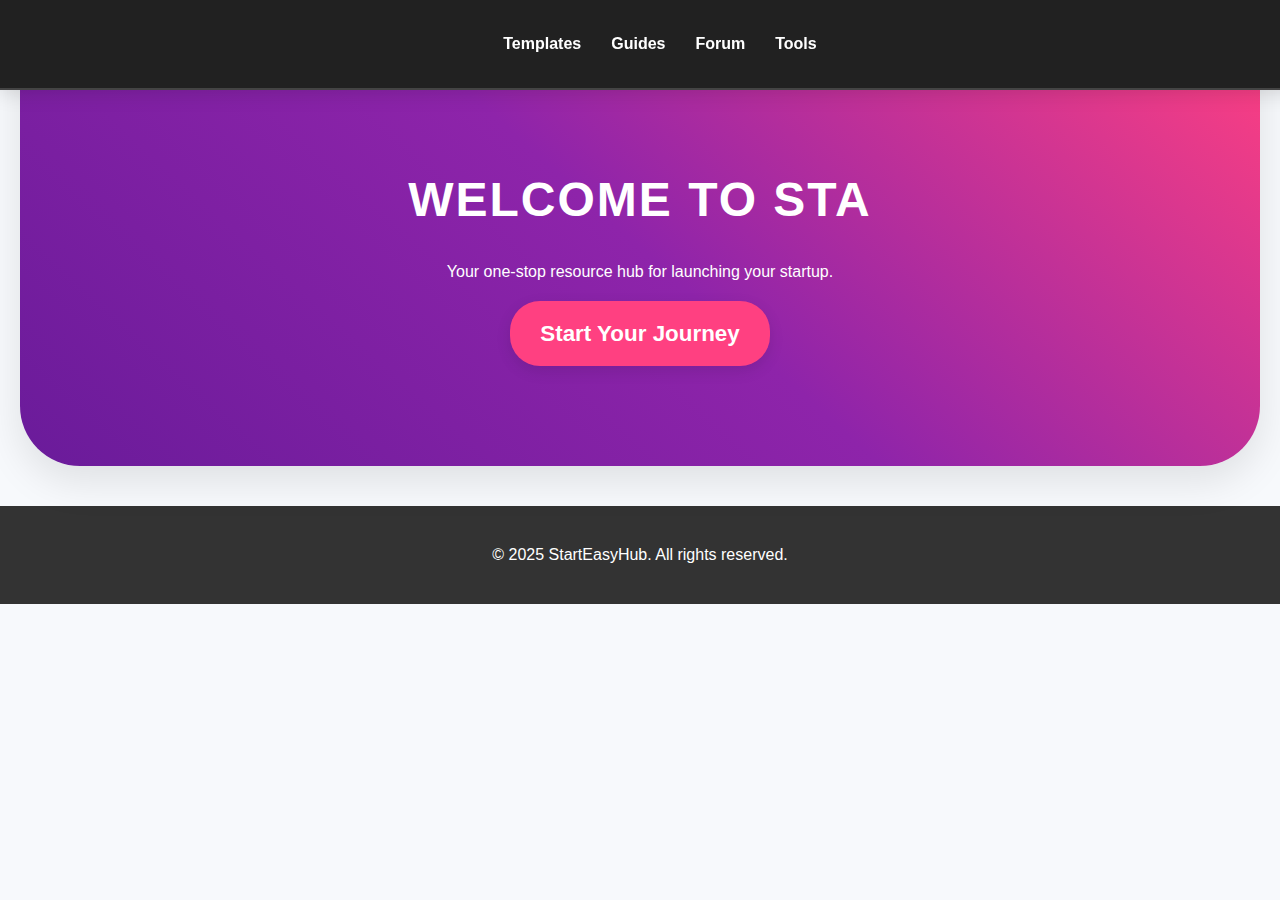
<file: StartEasyHub/index.html>
<!DOCTYPE html>
<html lang="en">
<head>
    <meta charset="UTF-8">
    <meta name="viewport" content="width=device-width, initial-scale=1.0">
    <title>StartEasyHub.com</title>
    <link rel="stylesheet" href="css/styles.css">
</head>
<body>

    <!-- Navbar -->
    <header>
        <nav>
            <ul>
                <li><a href="templates.html">Templates</a></li>
                <li><a href="guides.html">Guides</a></li>
                <li><a href="forum.html">Forum</a></li>
                <li><a href="tools.html">Tools</a></li>
            </ul>
        </nav>
    </header>

    <!-- Hero Section -->
    <section id="hero">
        <h1>Welcome to StartEasyHub</h1>
        <p>Your one-stop resource hub for launching your startup.</p>
        <a href="guides.html" class="cta-btn">Start Your Journey</a>
    </section>

    <!-- Footer -->
    <footer>
        <p>&copy; 2025 StartEasyHub. All rights reserved.</p>
    </footer>

    <!-- Scripts -->
    <script>
        document.addEventListener('DOMContentLoaded', () => {
            setupTypewriterEffect();
            setupHeroGradientAnimation();
            setupNavbarHoverEffects();
            setupCTAButtonAnimation();
            setupFooterFadeIn();
        });

        // =================== Typewriter Effect ===================
        function setupTypewriterEffect() {
            const heroTitle = document.querySelector('#hero h1');
            if (!heroTitle || !heroTitle.textContent.trim()) {
                console.warn("Hero title not found or empty. Typewriter effect cannot be applied.");
                return;
            }

            const text = heroTitle.textContent.trim();
            heroTitle.textContent = ''; // Clear the text initially

            let index = 0;
            function typeWriter() {
                if (index < text.length) {
                    heroTitle.textContent += text.charAt(index); // Add one character at a time
                    index++;
                    setTimeout(typeWriter, 50); // Adjust typing speed here (lower = faster)
                }
            }

            typeWriter(); // Start the typewriter effect
        }

        // =================== Hero Gradient Animation ===================
        function setupHeroGradientAnimation() {
            const heroSection = document.getElementById('hero');
            if (!heroSection) return;

            let angle = 0;
            function animateGradient() {
                angle = (angle + 1) % 360; // Increment angle for continuous rotation
                heroSection.style.background = `linear-gradient(${angle}deg, #6a1b9a, #8e24aa, #ff4081)`;
                requestAnimationFrame(animateGradient);
            }

            animateGradient();
        }

        // =================== Navbar Hover Effects ===================
        function setupNavbarHoverEffects() {
            const navLinks = document.querySelectorAll('header nav ul li a');
            navLinks.forEach(link => {
                link.addEventListener('mouseenter', () => {
                    link.style.transform = 'scale(1.1)';
                    link.style.transition = 'transform 0.3s ease, color 0.3s ease';
                    link.style.color = '#ff4081';
                });

                link.addEventListener('mouseleave', () => {
                    link.style.transform = 'scale(1)';
                    link.style.color = '#fff';
                });
            });
        }

        // =================== CTA Button Animation ===================
        function setupCTAButtonAnimation() {
            const ctaButton = document.querySelector('.cta-btn');
            if (!ctaButton) return;

            ctaButton.addEventListener('mouseenter', () => {
                ctaButton.style.boxShadow = '0 0 20px rgba(255, 64, 129, 0.8)';
                ctaButton.style.transform = 'scale(1.05)';
                ctaButton.style.transition = 'all 0.3s ease';
            });

            ctaButton.addEventListener('mouseleave', () => {
                ctaButton.style.boxShadow = 'none';
                ctaButton.style.transform = 'scale(1)';
            });
        }

        // =================== Footer Fade-In Animation ===================
        function setupFooterFadeIn() {
            const footer = document.querySelector('footer');
            if (!footer) return;

            footer.style.opacity = '0';
            footer.style.transition = 'opacity 1s ease';

            setTimeout(() => {
                footer.style.opacity = '1';
            }, 500); // Delay the fade-in effect slightly
        }
    </script>

</body>
</html>
</file>
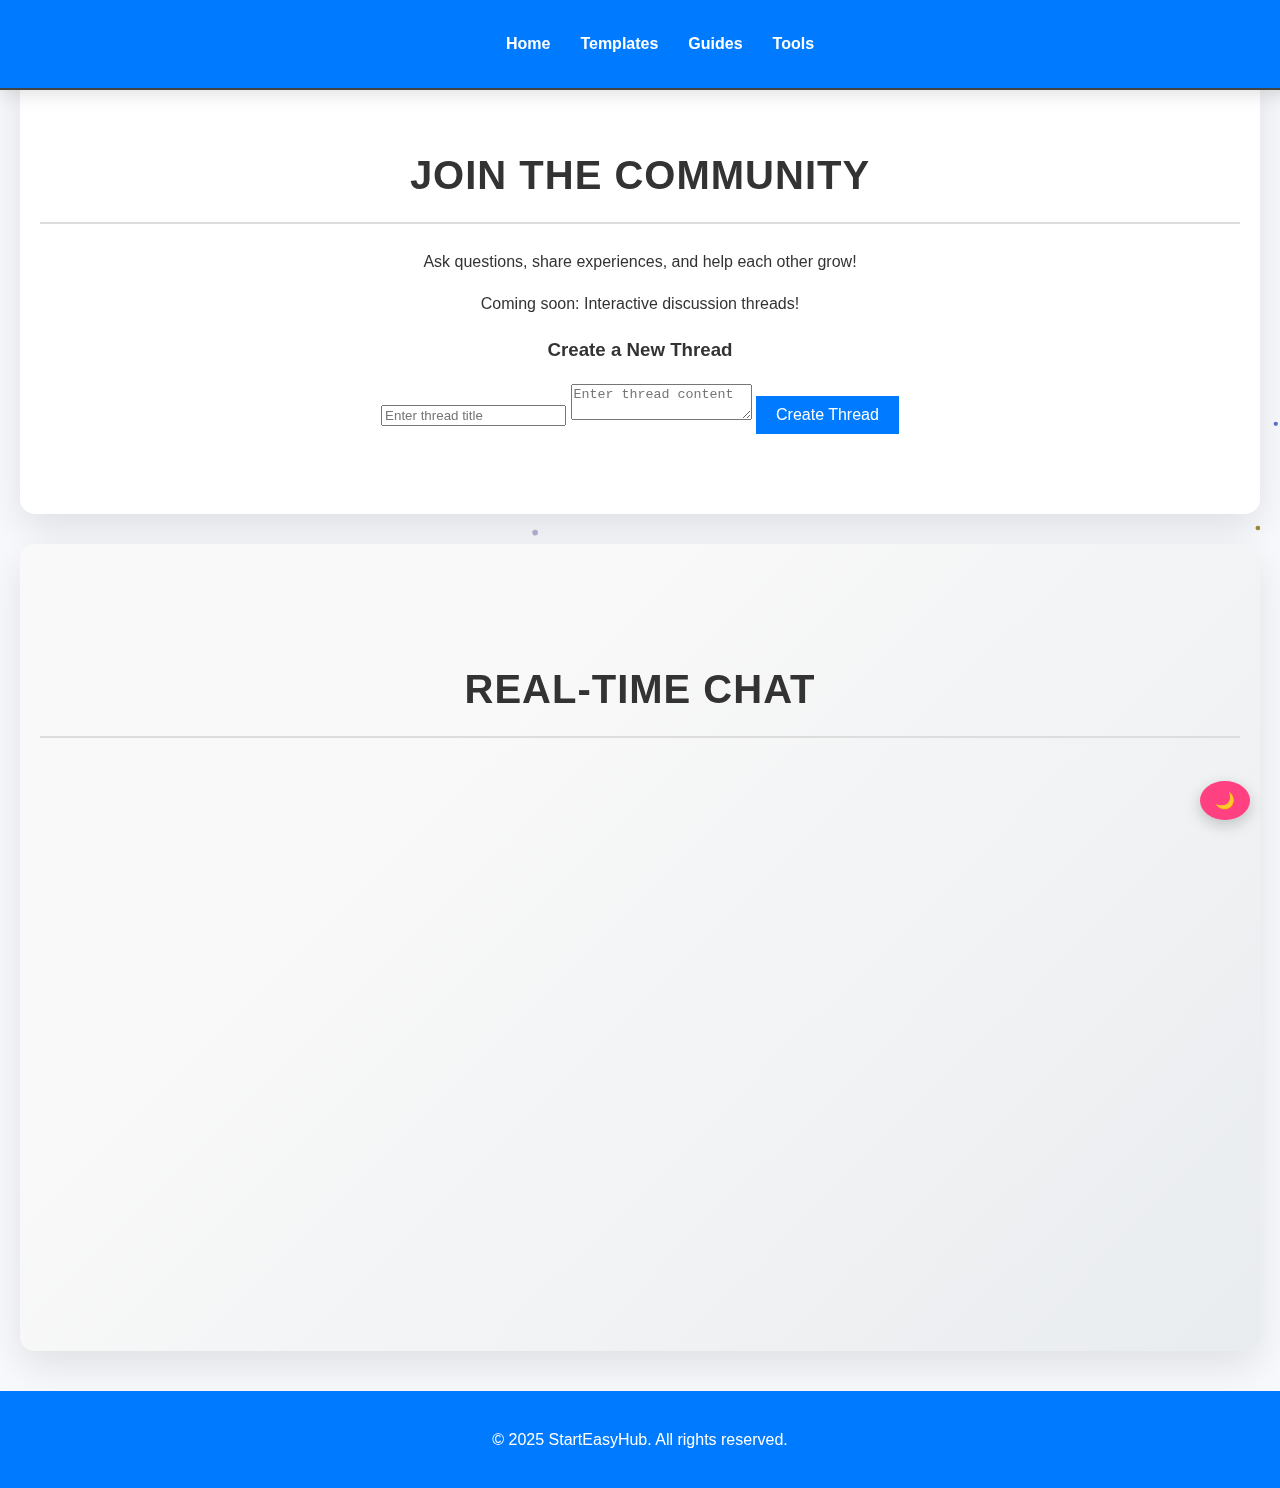
<file: StartEasyHub/forum.html>
<!DOCTYPE html>
<html lang="en">
<head>
    <meta charset="UTF-8">
    <meta name="viewport" content="width=device-width, initial-scale=1.0">
    <title>Forum | StartEasyHub</title>
    <link rel="stylesheet" href="css/styles.css"> <!-- Ensure CSS path is correct -->
    <style>
        /* Dark mode styling */
        body.dark-mode {
            background-color: #333;
            color: #fff;
        }

        header, footer {
            background-color: #007bff;
            color: white;
        }

        button {
            padding: 10px 20px;
            font-size: 16px;
            background-color: #007bff;
            color: white;
            border: none;
            cursor: pointer;
        }

        /* Scroll to top button */
        .scroll-top-btn {
            display: none;
            position: fixed;
            bottom: 20px;
            right: 20px;
            background-color: #007bff;
            color: white;
            border-radius: 50%;
            padding: 10px;
            cursor: pointer;
            z-index: 9999;
        }

        .scroll-top-btn.show {
            display: block;
        }
    </style>
</head>
<body>

    <!-- Navbar -->
    <header>
        <nav>
            <ul>
                <li><a href="index.html">Home</a></li>
                <li><a href="templates.html">Templates</a></li>
                <li><a href="guides.html">Guides</a></li>
                <li><a href="tools.html">Tools</a></li>
            
            </ul>
        </nav>
    </header>

    <!-- Forum Section -->
    <section id="forum">
        <h2>Join the Community</h2>
        <p>Ask questions, share experiences, and help each other grow!</p>

        <!-- Forum Threads -->
        <div class="forum-threads">
            <p>Coming soon: Interactive discussion threads!</p>
        </div>

        <!-- Thread Submission Form -->
        <h3>Create a New Thread</h3>
        <form id="thread-form">
            <input type="text" id="thread-title" placeholder="Enter thread title" required>
            <textarea id="thread-content" placeholder="Enter thread content" required></textarea>
            <button type="submit">Create Thread</button>
        </form>
    </section>

    <!-- Chat Section -->
    <section id="chat">
        <h2>Real-time Chat</h2>

        <!-- Embedded Chat -->
        <div class="chat-embed">
            <iframe src="https://familiar-holistic-bulb.glitch.me/"
                    title="Live Chat"
                    style="width:100%; height:500px; border:none;"
                    loading="lazy">
            </iframe>
        </div>
    </section>

    <!-- Dark Mode Toggle -->
    <button id="dark-mode-toggle" style="position: fixed; top: 10px; right: 10px;">
        Toggle Dark Mode
    </button>

    <!-- Scroll to Top Button -->
    <button class="scroll-top-btn" id="scroll-top-btn">↑</button>

    <!-- Footer -->
    <footer>
        <p>&copy; 2025 StartEasyHub. All rights reserved.</p>
    </footer>

    <!-- External Scripts -->
    <script src="js/scripts.js" defer></script> <!-- Ensure JS path is correct -->
    <script>
        // Dark Mode Toggle
        const darkModeButton = document.getElementById('dark-mode-toggle');
        darkModeButton.addEventListener('click', () => {
            document.body.classList.toggle('dark-mode');
        });

        // Scroll to Top Button
        const scrollTopButton = document.getElementById('scroll-top-btn');
        window.addEventListener('scroll', () => {
            if (window.scrollY > 300) {
                scrollTopButton.classList.add('show');
            } else {
                scrollTopButton.classList.remove('show');
            }
        });

        scrollTopButton.addEventListener('click', () => {
            window.scrollTo({ top: 0, behavior: 'smooth' });
        });

        // Forum Thread Submission
        const threadForm = document.getElementById('thread-form');
        threadForm.addEventListener('submit', (e) => {
            e.preventDefault();

            const title = document.getElementById('thread-title').value;
            const content = document.getElementById('thread-content').value;

            if (title && content) {
                alert('New thread created: ' + title); // Placeholder for submission logic
                // In a real scenario, this would send data to a server/database
            } else {
                alert('Please fill in both fields!');
            }
        });
    </script>

</body>
</html>
</file>
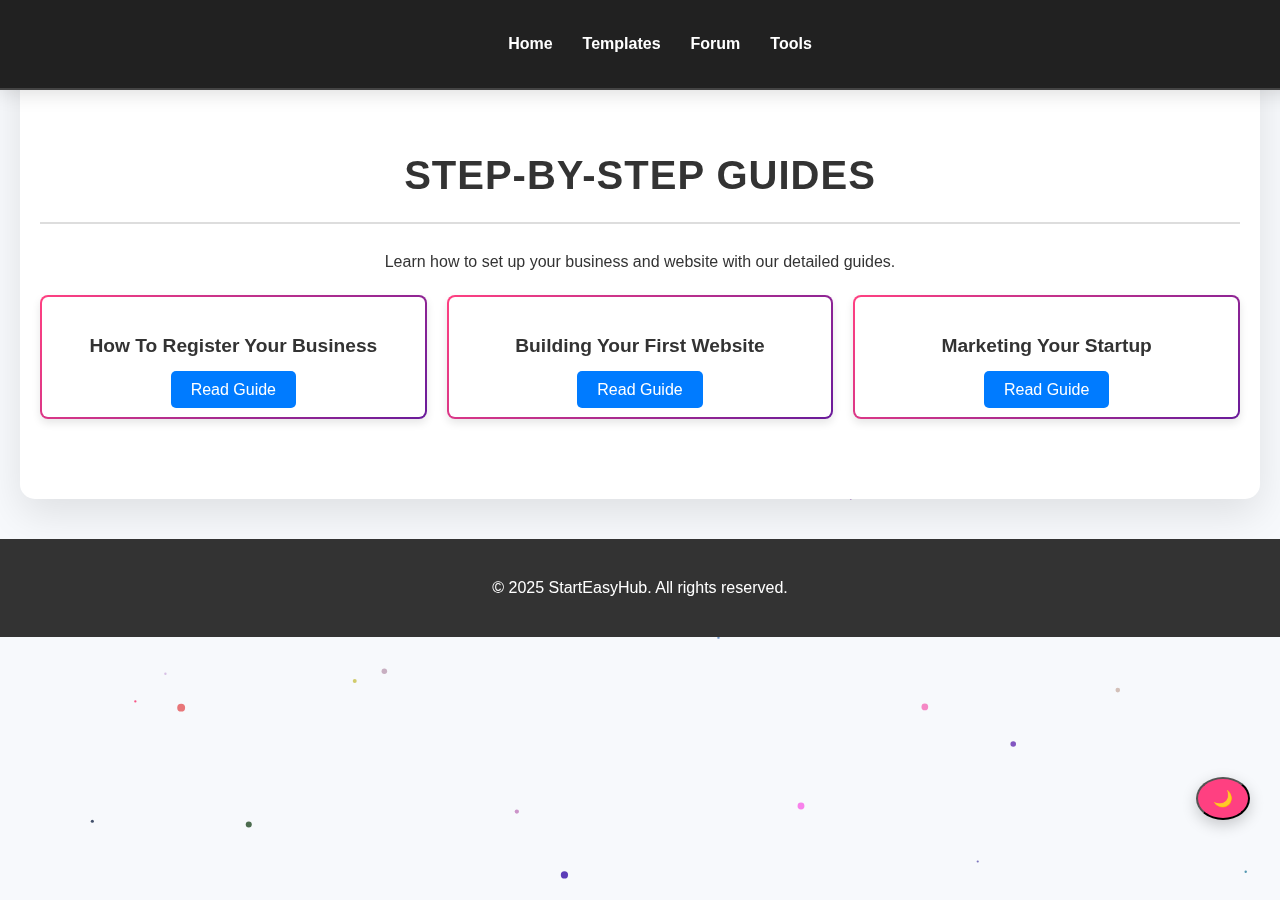
<file: StartEasyHub/guides.html>
<!DOCTYPE html>
<html lang="en">
<head>
    <meta charset="UTF-8">
    <meta name="viewport" content="width=device-width, initial-scale=1.0">
    <title>Step-by-Step Guides | StartEasyHub</title>
    <link rel="stylesheet" href="css/styles.css"> <!-- Ensure the path is correct for the CSS -->
</head>
<body>

    <!-- Navbar -->
    <header>
        <nav>
            <ul>
                <li><a href="index.html">Home</a></li>
                <li><a href="templates.html">Templates</a></li>
                <li><a href="forum.html">Forum</a></li>
                <li><a href="tools.html">Tools</a></li>
                
            </ul>
        </nav>
    </header>

    <!-- Guides Section -->
    <section id="guides">
        <h2>Step-by-Step Guides</h2>
        <p>Learn how to set up your business and website with our detailed guides.</p>
        
        <div class="resource-cards">
            <div class="card">
                <h3>How to Register Your Business</h3>
                <a href="guides/business-registration.html">Read Guide</a>
            </div>
            <div class="card">
                <h3>Building Your First Website</h3>
                <a href="guides/building-website.html">Read Guide</a>
            </div>
            <div class="card">
                <h3>Marketing Your Startup</h3>
                <a href="guides/startup-marketing.html">Read Guide</a>
            </div>
        </div>
    </section>

    <!-- Footer -->
    <footer>
        <p>&copy; 2025 StartEasyHub. All rights reserved.</p>
    </footer>

    <!-- External Scripts -->
    <script src="js/scripts.js" defer></script> <!-- Ensure the path is correct for JS -->

</body>
</html>
</file>
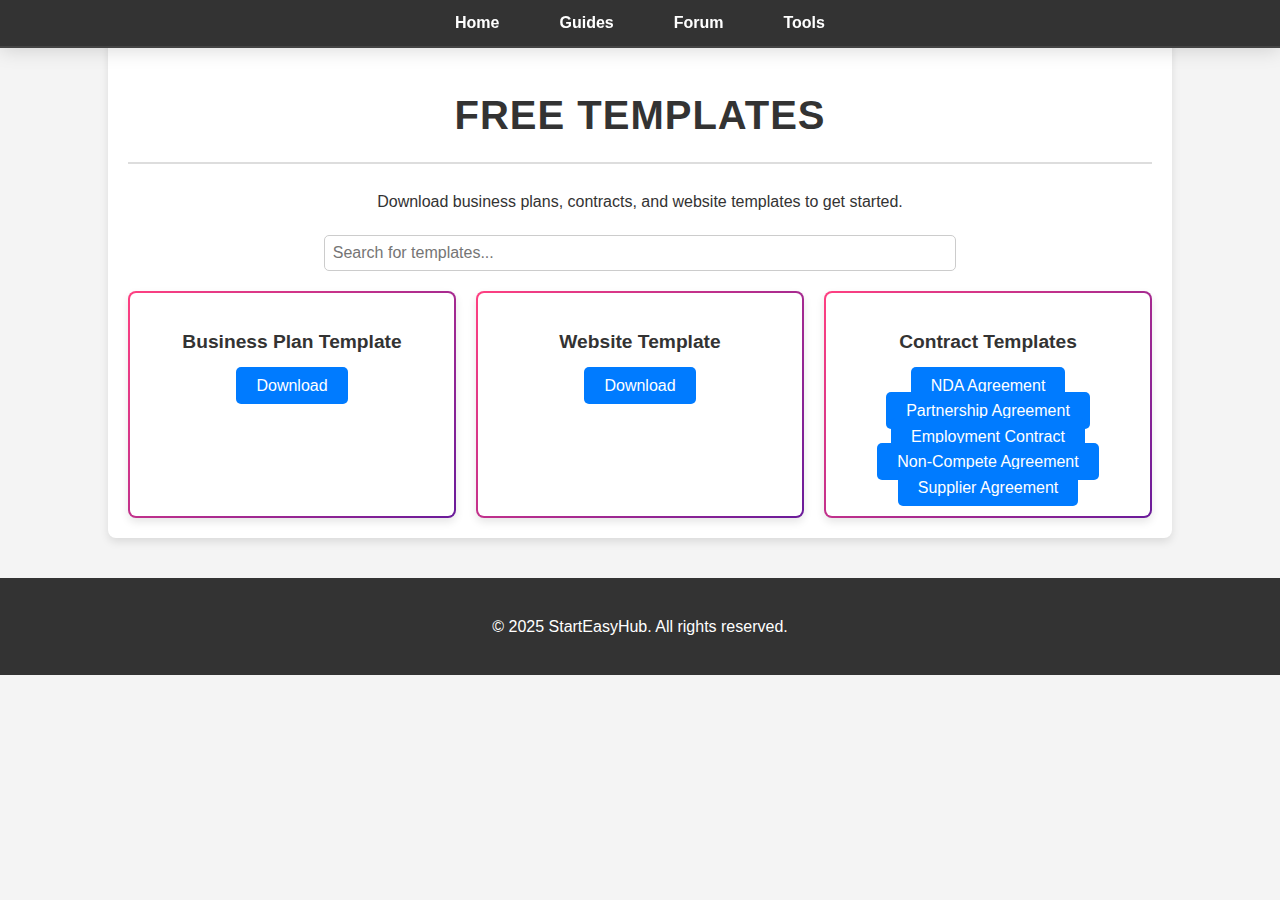
<file: StartEasyHub/templates.html>
<!DOCTYPE html>
<html lang="en">
<head>
    <meta charset="UTF-8">
    <meta name="viewport" content="width=device-width, initial-scale=1.0">
    <title>Free Templates | StartEasyHub</title>
    <link rel="stylesheet" href="css/styles.css"> <!-- Ensure CSS path is correct -->
    <style>
        body {
            font-family: Arial, sans-serif;
            margin: 0;
            padding: 0;
            background-color: #f4f4f4;
        }

        header {
            background-color: #333;
            color: white;
            padding: 10px 0;
        }

        nav ul {
            list-style-type: none;
            text-align: center;
            margin: 0;
            padding: 0;
        }

        nav ul li {
            display: inline;
            margin: 0 15px;
        }

        nav ul li a {
            color: white;
            text-decoration: none;
            font-size: 16px;
        }

        nav ul li a:hover {
            text-decoration: underline;
        }

        /* Templates Section Styling */
        #templates {
            width: 80%;
            margin: 30px auto;
            padding: 20px;
            background-color: white;
            border-radius: 8px;
            box-shadow: 0 4px 8px rgba(0, 0, 0, 0.1);
        }

        h2 {
            text-align: center;
            color: #333;
        }

        .search-bar {
            margin: 20px auto;
            text-align: center;
        }

        .search-bar input[type="text"] {
            padding: 8px;
            width: 60%;
            font-size: 16px;
            border-radius: 5px;
            border: 1px solid #ccc;
        }

        .resource-cards {
            display: grid;
            grid-template-columns: repeat(auto-fill, minmax(300px, 1fr));
            gap: 20px;
            margin-top: 20px;
        }

        .card {
            padding: 15px;
            background-color: #fff;
            border-radius: 8px;
            box-shadow: 0 4px 8px rgba(0, 0, 0, 0.1);
            text-align: center;
            transition: transform 0.3s;
        }

        .card:hover {
            transform: scale(1.05);
            box-shadow: 0 6px 12px rgba(0, 0, 0, 0.15);
        }

        .card h3 {
            margin-bottom: 15px;
            color: #333;
        }

        .card a {
            padding: 10px 20px;
            background-color: #007bff;
            color: white;
            text-decoration: none;
            border-radius: 5px;
        }

        .card a:hover {
            background-color: #0056b3;
        }

        /* PayPal Button */
        .paypal-button-container {
            position: fixed;
            bottom: 10px;
            right: 10px;
            z-index: 9999;
        }

        .paypal-button-container button {
            padding: 10px 20px;
            font-size: 16px;
            background-color: #007bff;
            color: white;
            border: none;
            cursor: pointer;
            transition: background-color 0.3s ease;
            border-radius: 5px;
        }

        .paypal-button-container button:hover {
            background-color: #0056b3;
        }

    </style>
</head>
<body>

    <!-- Navbar -->
    <header>
        <nav>
            <ul>
                <li><a href="index.html">Home</a></li>
                <li><a href="guides.html">Guides</a></li>
                <li><a href="forum.html">Forum</a></li>
                <li><a href="tools.html">Tools</a></li>
                
            </ul>
        </nav>
    </header>

    <!-- Templates Section -->
    <section id="templates">
        <h2>Free Templates</h2>
        <p>Download business plans, contracts, and website templates to get started.</p>
        
        <!-- Search Bar -->
        <div class="search-bar">
            <input type="text" id="searchInput" placeholder="Search for templates..." onkeyup="searchTemplates()">
        </div>

        <!-- Resource Cards -->
        <div class="resource-cards">
            <div class="card">
                <h3>Business Plan Template</h3>
                <a href="templates/business-plan/business-plan-template.docx" download>Download</a>
            </div>
            <div class="card">
                <h3>Website Template</h3>
                <a href="templates/website-template/website-template.zip" download>Download</a>
            </div>
            <div class="card">
                <h3>Contract Templates</h3>
                <div class="contract-templates">
                    <div class="contract-item">
                        <a href="templates/nda-template.pdf" download>NDA Agreement</a>
                    </div>
                    <div class="contract-item">
                        <a href="templates/partnership-template.pdf" download>Partnership Agreement</a>
                    </div>
                    <div class="contract-item">
                        <a href="templates/employment-template.pdf" download>Employment Contract</a>
                    </div>
                    <div class="contract-item">
                        <a href="templates/non-compete-template.pdf" download>Non-Compete Agreement</a>
                    </div>
                    <div class="contract-item">
                        <a href="templates/supplier-agreement-template.pdf" download>Supplier Agreement</a>
                    </div>
                </div>
            </div>
        </div>
    </section>

    <!-- Footer -->
    <footer>
        <p>&copy; 2025 StartEasyHub. All rights reserved.</p>
    </footer>

   

    <!-- JavaScript -->
    <script>
        function searchTemplates() {
            const query = document.getElementById('searchInput').value.toLowerCase();
            const contractItems = document.querySelectorAll('.contract-item');
            contractItems.forEach(item => {
                const text = item.textContent.toLowerCase();
                if (text.includes(query)) {
                    item.style.display = 'block';
                } else {
                    item.style.display = 'none';
                }
            });
        }
    </script>

</body>
</html>
</file>
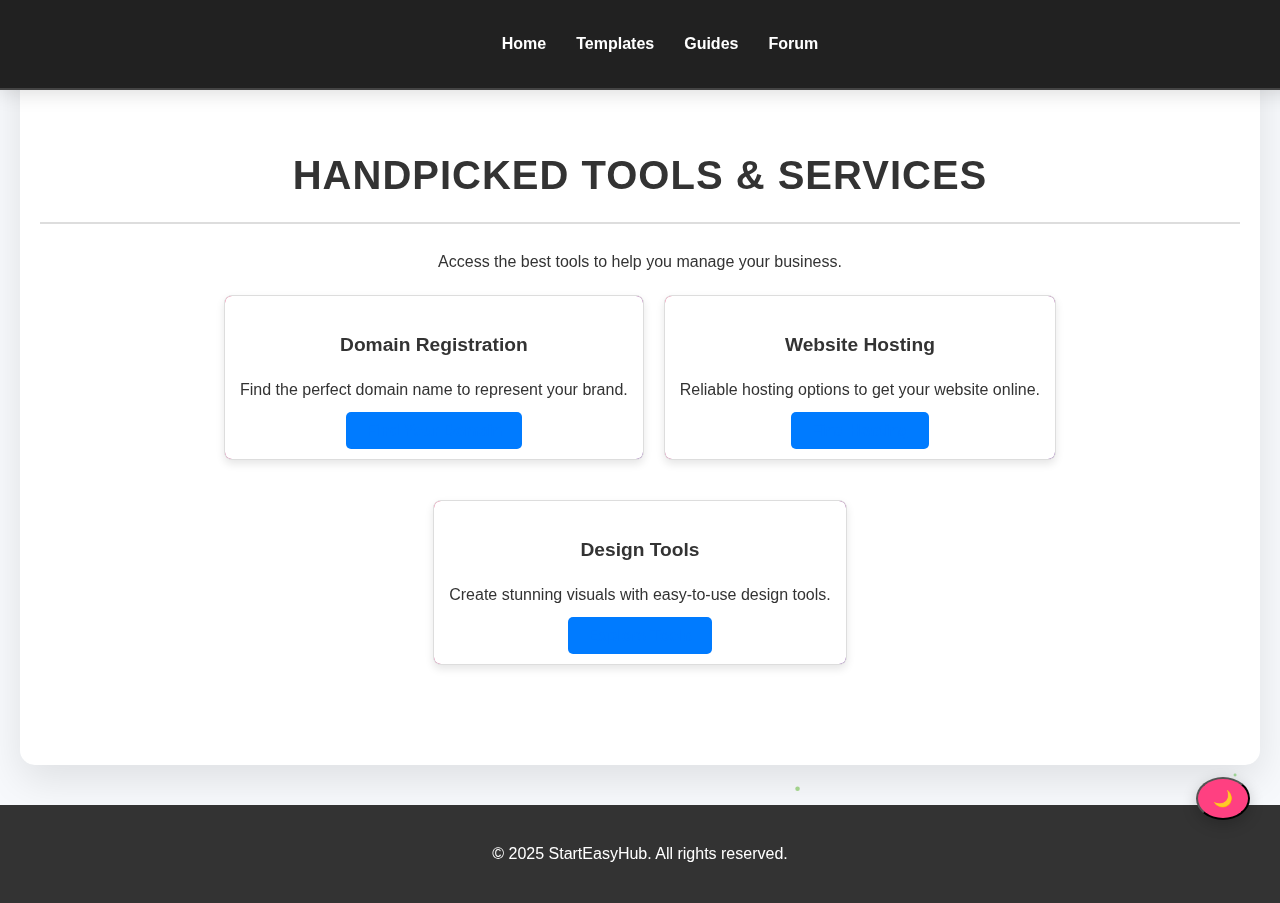
<file: StartEasyHub/tools.html>
<!DOCTYPE html>
<html lang="en">
<head>
    <meta charset="UTF-8">
    <meta name="viewport" content="width=device-width, initial-scale=1.0">
    <title>Tools & Services | StartEasyHub</title>
    <link rel="stylesheet" href="css/styles.css"> <!-- Ensure this path is correct for your project -->
    <style>
        /* Card Styles */
        .card {
            padding: 15px;
            border: 1px solid #ddd;
            background-color: #f9f9f9;
            margin-bottom: 20px;
            transition: transform 0.3s ease-in-out, box-shadow 0.3s ease;
            border-radius: 8px;
        }

        .card:hover {
            transform: scale(1.05);
            box-shadow: 0 4px 8px rgba(0, 0, 0, 0.1);
        }

        /* Resource Cards Layout */
        .resource-cards {
            display: flex;
            flex-wrap: wrap;
            gap: 20px;
            justify-content: center;
        }

        /* Link Styling */
        .card a {
            color: #007bff;
            text-decoration: none;
            font-weight: bold;
            transition: color 0.3s ease;
        }

        .card a:hover {
            text-decoration: underline;
            color: #0056b3;
        }
    </style>
</head>
<body>

    <!-- Navbar -->
    <header>
        <nav>
            <ul>
                <li><a href="index.html">Home</a></li>
                <li><a href="templates.html">Templates</a></li>
                <li><a href="guides.html">Guides</a></li>
                <li><a href="forum.html">Forum</a></li>
            
            </ul>
        </nav>
    </header>

    <!-- Tools Section -->
    <section id="tools">
        <h2>Handpicked Tools & Services</h2>
        <p>Access the best tools to help you manage your business.</p>
        <div class="resource-cards">
            <div class="card">
                <h3>Domain Registration</h3>
                <p>Find the perfect domain name to represent your brand.</p>
                <a href="#">Find Your Domain</a>
            </div>
            <div class="card">
                <h3>Website Hosting</h3>
                <p>Reliable hosting options to get your website online.</p>
                <a href="#">Find Hosting</a>
            </div>
            <div class="card">
                <h3>Design Tools</h3>
                <p>Create stunning visuals with easy-to-use design tools.</p>
                <a href="#">Explore Tools</a>
            </div>
        </div>
    </section>

   
    <!-- Footer -->
    <footer>
        <p>&copy; 2025 StartEasyHub. All rights reserved.</p>
    </footer>

    <!-- Link to External JavaScript File -->
    <script src="js/scripts.js" defer></script> <!-- Ensure the path is correct -->

</body>
</html>
</file>
<file: StartEasyHub/css/styles.css>
body {
    font-family: 'Poppins', sans-serif;
    margin: 0;
    padding: 0;
    background-color: #f7f9fc;
    color: #333;
    line-height: 1.6;
}

/* Sticky Navbar */
header {
    background-color: #212121;
    padding: 15px 20px;
    text-align: center;
    transition: all 0.3s ease-in-out;
    width: 100%;
    position: fixed;
    top: 0;
    left: 0;
    right: 0;
    z-index: 1000;
    box-shadow: 0 2px 20px rgba(0, 0, 0, 0.15);
    border-bottom: 2px solid #444;
}

header nav ul {
    list-style-type: none;
    padding: 0;
    display: flex;
    justify-content: center;
    gap: 30px;
}

header nav ul li {
    display: inline;
}

header nav ul li a {
    color: #fff;
    text-decoration: none;
    font-weight: 600;
    font-size: 1rem;
    transition: color 0.3s, transform 0.3s;
}

header nav ul li a:hover {
    color: #ff4081;
    transform: translateY(-2px);
}

/* Hero Section */
#hero {
    background-attachment: fixed;
    background-size: cover;
    background-position: center;
    background-image: linear-gradient(rgba(0, 0, 0, 0.5), rgba(0, 0, 0, 0.5)), url('https://via.placeholder.com/1920x1080');
    text-align: center;
    padding: 100px 20px;
    color: white;
    border-radius: 0 0 60px 60px;
    position: relative;
    overflow: hidden;
}

#hero h1 {
    font-size: 3em;
    font-weight: 700;
    margin-bottom: 20px;
    letter-spacing: 2px;
    text-transform: uppercase;
}

.cta-btn {
    background-color: #ff4081;
    color: white;
    padding: 15px 30px;
    text-decoration: none;
    font-size: 1.4em;
    border-radius: 30px;
    display: inline-block;
    transition: 0.3s;
    font-weight: bold;
    box-shadow: 0 5px 15px rgba(0, 0, 0, 0.1);
}

.cta-btn:hover {
    background-color: #e73370;
    transform: translateY(-3px);
    box-shadow: 0 10px 20px rgba(0, 0, 0, 0.15);
}

/* Sections */
section {
    padding: 80px 20px;
    text-align: center;
    background: #ffffff;
    border-radius: 15px;
    margin: 30px auto;
    max-width: 1200px;
    box-shadow: 0 15px 40px rgba(0, 0, 0, 0.1);
}

/* Adding subtle gradient for even-numbered sections */
section:nth-of-type(even) {
    background: linear-gradient(135deg, #f9f9f9 30%, #e9ecef 100%);
}

/* Sections with border under headings */
h2 {
    font-size: 2.5em;
    margin-bottom: 25px;
    font-weight: 700;
    color: #333;
    letter-spacing: 1px;
    text-transform: uppercase;
    padding-bottom: 15px;
    border-bottom: 2px solid #ddd;
}

/* Resource Cards */
.resource-cards {
    display: grid;
    grid-template-columns: repeat(auto-fill, minmax(300px, 1fr));
    gap: 20px;
    margin-top: 20px;
}

.card {
    padding: 15px;
    background-color: #fff;
    border: 2px solid transparent;
    background: linear-gradient(#fff, #fff) padding-box,
                linear-gradient(135deg, #ff4081, #6a1b9a) border-box;
    border-radius: 8px;
    box-shadow: 0 4px 8px rgba(0, 0, 0, 0.1);
    text-align: center;
    transition: transform 0.3s ease, box-shadow 0.3s ease;
    overflow: hidden;
}

.card:hover {
    box-shadow: 0 12px 24px rgba(0, 0, 0, 0.15), 0 0 20px rgba(255, 64, 129, 0.5);
    transform: translateY(-5px) scale(1.05);
    background: radial-gradient(circle, rgba(255, 255, 255, 0.9), rgba(255, 255, 255, 1));
}

.card h3 {
    margin-bottom: 15px;
    color: #333;
    font-size: 1.2em;
    font-weight: 600;
    text-transform: capitalize;
}

.card a {
    padding: 10px 20px;
    background-color: #007bff;
    color: white;
    text-decoration: none;
    border-radius: 5px;
    transition: background-color 0.3s ease;
}

.card a:hover {
    background-color: #0056b3;
}

/* Scroll-to-Top Button */
#scrollToTopBtn {
    position: fixed;
    bottom: 30px;
    right: 30px;
    background-color: #ff4081;
    color: white;
    border: none;
    border-radius: 50%;
    padding: 15px 20px;
    font-size: 18px;
    display: none;
    cursor: pointer;
    transition: 0.3s;
    box-shadow: 0 5px 15px rgba(0, 0, 0, 0.2);
    overflow: hidden;
    position: relative;
}

#scrollToTopBtn::after {
    content: '';
    position: absolute;
    top: 50%;
    left: 50%;
    width: 0;
    height: 0;
    background: rgba(255, 255, 255, 0.5);
    border-radius: 50%;
    transform: translate(-50%, -50%);
    transition: width 0.4s ease, height 0.4s ease, opacity 0.6s ease;
    opacity: 0;
}

#scrollToTopBtn:active::after {
    width: 200px;
    height: 200px;
    opacity: 1;
}

#scrollToTopBtn:hover {
    background-color: #e73370;
}

/* Footer */
footer {
    text-align: center;
    padding: 20px;
    background-color: #333;
    color: white;
    font-size: 1em;
    margin-top: 40px;
}

footer a {
    position: relative;
    color: #ff4081;
    text-decoration: none;
    font-weight: bold;
    transition: color 0.3s;
}

footer a::after {
    content: '';
    position: absolute;
    width: 100%;
    height: 2px;
    background-color: #ff4081;
    bottom: -2px;
    left: 0;
    transform: scaleX(0);
    transition: transform 0.3s ease-in-out;
}

footer a:hover::after {
    transform: scaleX(1);
}

footer a:hover {
    color: #e73370;
}

/* Responsive Design */
@media (max-width: 768px) {
    header nav ul {
        flex-direction: column;
        align-items: center;
    }

    .card {
        width: 100%;
    }

    #hero h1 {
        font-size: 2.5em;
    }

    .cta-btn {
        font-size: 1.1em;
        padding: 12px 28px;
    }
}
</file>
